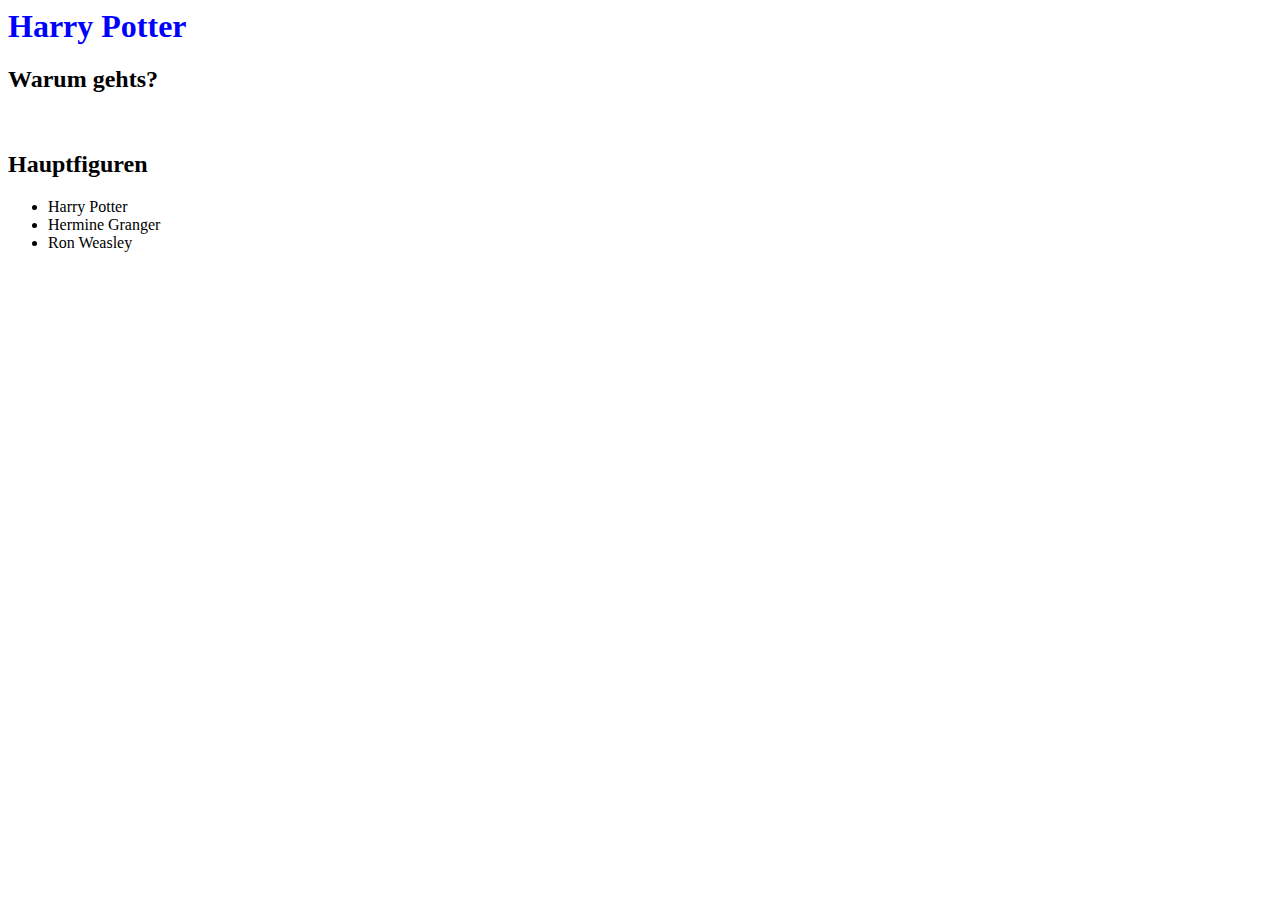
<file: HTMl & CSS/index.html>
<DOCTYPE! html>
<html>
  <head>
    <link rel="stylesheet" href="style.css"/>
  </head>
  <body>
  <h1>Harry Potter</h1>
  <h2> Warum gehts?</h2>
  <p> Coole Abenteuer von Harry und seinen Freunden.</p>
  <h2> Hauptfiguren</h2>
  <ul>
    <li>Harry Potter</li>
    <li> Hermine Granger</li>
    <li>Ron Weasley</li>
  </ul>
  </body>
</html>
</file>
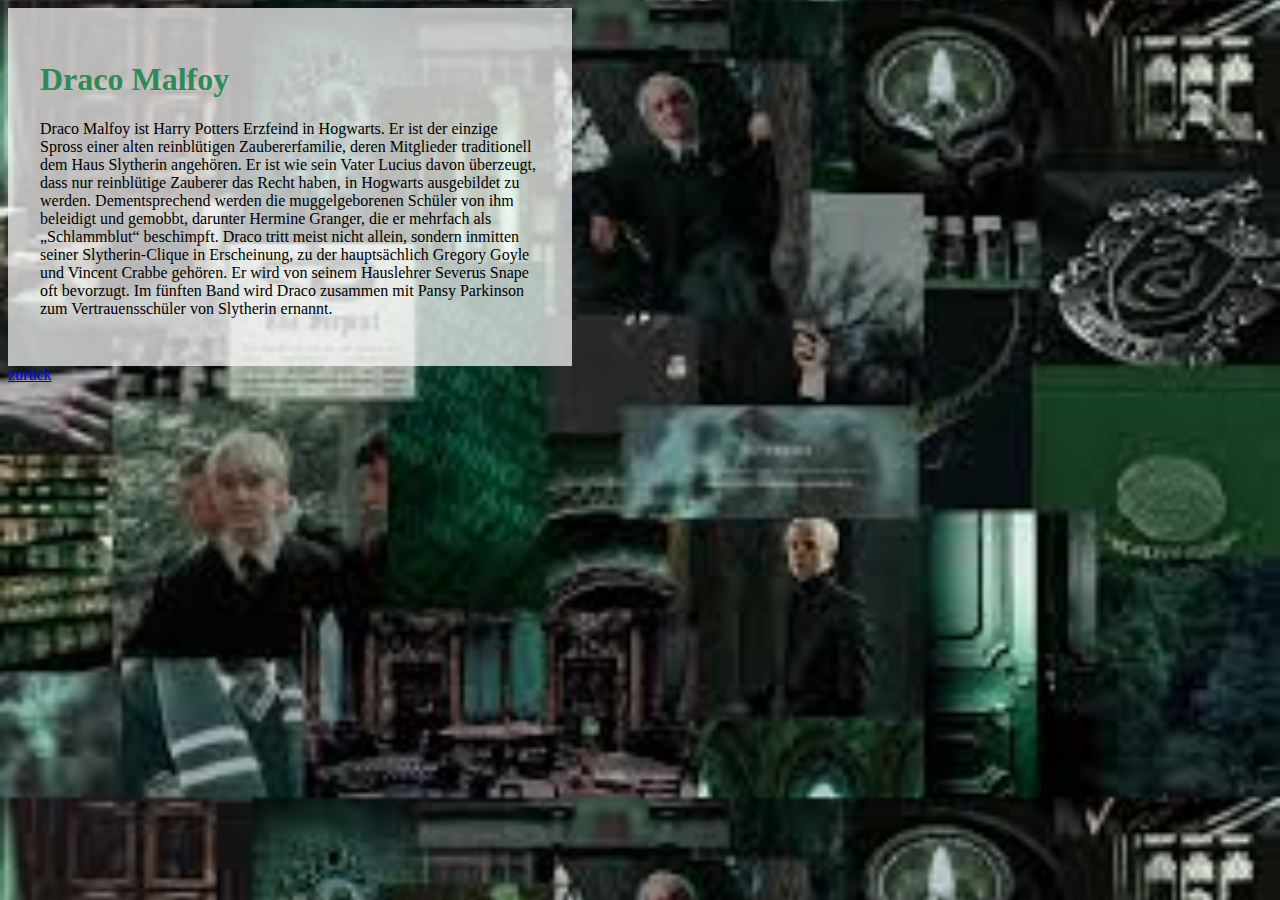
<file: website/draco.html>
<!DOCTYPE html>
<html>

<head>
      <link rel="stylesheet" href="style.css"/>
    <meta charset="UTF-8">
    <meta name="viewport" content="width=device-width, initial-scale=1">
    <title></title>
</head>

<body class="draco">
<main><h1>Draco Malfoy</h1>
<p>Draco Malfoy ist Harry Potters Erzfeind in Hogwarts. Er ist der einzige Spross einer alten reinblütigen Zaubererfamilie, deren Mitglieder traditionell dem Haus Slytherin angehören. Er ist wie sein Vater Lucius davon überzeugt, dass nur reinblütige Zauberer das Recht haben, in Hogwarts ausgebildet zu werden. Dementsprechend werden die muggelgeborenen Schüler von ihm beleidigt und gemobbt, darunter Hermine Granger, die er mehrfach als „Schlammblut“ beschimpft. Draco tritt meist nicht allein, sondern inmitten seiner Slytherin-Clique in Erscheinung, zu der hauptsächlich Gregory Goyle und Vincent Crabbe gehören. Er wird von seinem Hauslehrer Severus Snape oft bevorzugt. Im fünften Band wird Draco zusammen mit Pansy Parkinson zum Vertrauensschüler von Slytherin ernannt.</p></main>
<a href="index.html">zurück</a>
</body>

</html>
</file>
<file: HTMl & CSS/style.css>
h1 {
    color: blue;
  }
  
  p {
    color: white;
  }
  
  body {
    background-image: url('https://i2.wp.com/buzzfrag.com/wp-content/uploads/2018/03/hp.jpg');
    background-size: cover;
  }
</file>
<file: website/style.css>
h1 {
  color: blue;
}

p {
  color: black;
}

body {
  display:flex;
  flex-direction: column;justify-content: flex-end;

  background-image: url('harry-potter.jpg ');
  background-size: cover;
}
main{
  background-color: rgba(255, 255, 255, 0.7); width: 500px;
  padding:2em;
}
.draco{
  background-image: url('draco.jpg');
  
}
.draco h1{color: seagreen}
img{width: 300px}
</file>
